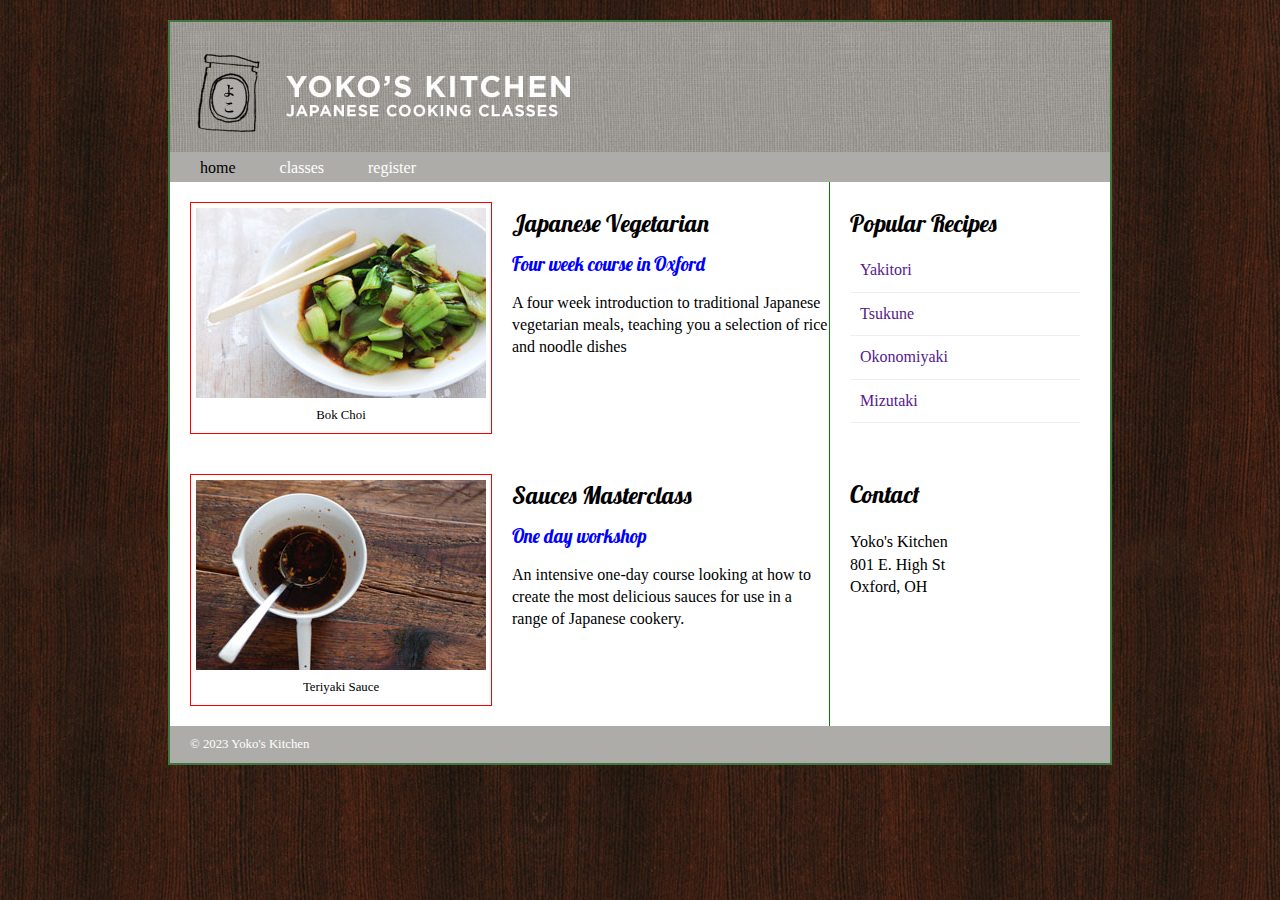
<file: index.html>
<!DOCTYPE html>
<html>
<!-- Head part-->

<head>
    <title>IMS222 HTML/CSS Exercise</title>
    <link rel="stylesheet" href="home.css">
    <link href="https://fonts.googleapis.com/css?family=Lobster&display=swap" rel="stylesheet">
</head>

<!-- body part-->

<body>
    <!-- 1. add <div class="wrapper"> here and move </div> to line 51 right above </body> -->
    <div class="wrapper">

        <!-- 2. add <header> for image/navigation bar here -->
        <header>
            <img src="images/header.jpg" alt="header image">
            <nav>
                <ul>
                    <li><a href="index.html" class="current">home</a></li>
                    <li><a href="classes.html">classes</a></li>
                    <li><a href="register.html">register</a></li>
                </ul>
            </nav>
        </header>
        <!-- main body -->
        <!-- 3. add <section> whose class is "courses" here -->
        <section class="courses">
            <article>
                <figure>
                    <img src="images/bok-choi.jpg" alt="bok-choi image" />
                    <figcaption>Bok Choi</figcaption>
                </figure>
                <hgroup>
                    <h2>Japanese Vegetarian</h2>
                    <h3>Four week course in Oxford</h3>
                </hgroup>
                <p>A four week introduction to traditional Japanese vegetarian meals, teaching you a selection of rice and noodle dishes</p>
            </article>
            <article>
            <figure>
                <img src="images/teriyaki.jpg" />
                <figcaption>Teriyaki Sauce</figcaption>
            </figure>
            <hgroup>
                <h2>Sauces Masterclass</h2>
                <h3>One day workshop</h3>
            </hgroup>
            <p>An intensive one-day course looking at how to create the most delicious sauces for use in a range of Japanese cookery.</p>
        </article>
        </section>
        <!-- 4. add the first <article> of <section> inside <section></section> -->


        <!-- 5. copy the following second <article> of <section> inside <section></section> -->
        <!--    <article>
            <figure>
                <img src="images/teriyaki.jpg" />
                <figcaption>Teriyaki Sauce</figcaption>
            </figure>
            <hgroup>
                <h2>Sauces Masterclass</h2>
                <h3>One day workshop</h3>
            </hgroup>
            <p>An intensive one-day course looking at how to create the most delicious sauces for use in a range of Japanese cookery.</p>
        </article>
     -->

        <!-- 6. add sidebar here using <aside> tag-->
        <aside>
            <article>
                <article class="popular-recipes">
                    <h2>Popular Recipes</h2>
                    <a href="">Yakitori</a>
                    <a href="">Tsukune</a>
                    <a href="">Okonomiyaki</a>
                    <a href="">Mizutaki</a>
                </article>
            </article>
            <article class="contact">
                <h2>Contact</h2>
                <p>Yoko's Kitchen<br />
                    801 E. High St<br />
                    Oxford, OH<br />
                </p>
            </article>
        </aside>
        <!-- 7. add the first <article> inside <aside></aside>  -->

        <!-- 8. copy and paste of the following second <article> code inside <aside></aside> -->
        <!--     <article class="contact">
            <h2>Contact</h2>
            <p>Yoko's Kitchen<br />
                801 E. High St<br />
                Oxford, OH<br />
            </p>
        </article>				
            -->
        <!-- 9. add footer here -->
        <footer>
            &copy; 2023 Yoko's Kitchen
        </footer>
    </div>
</body>
</html>
</file>
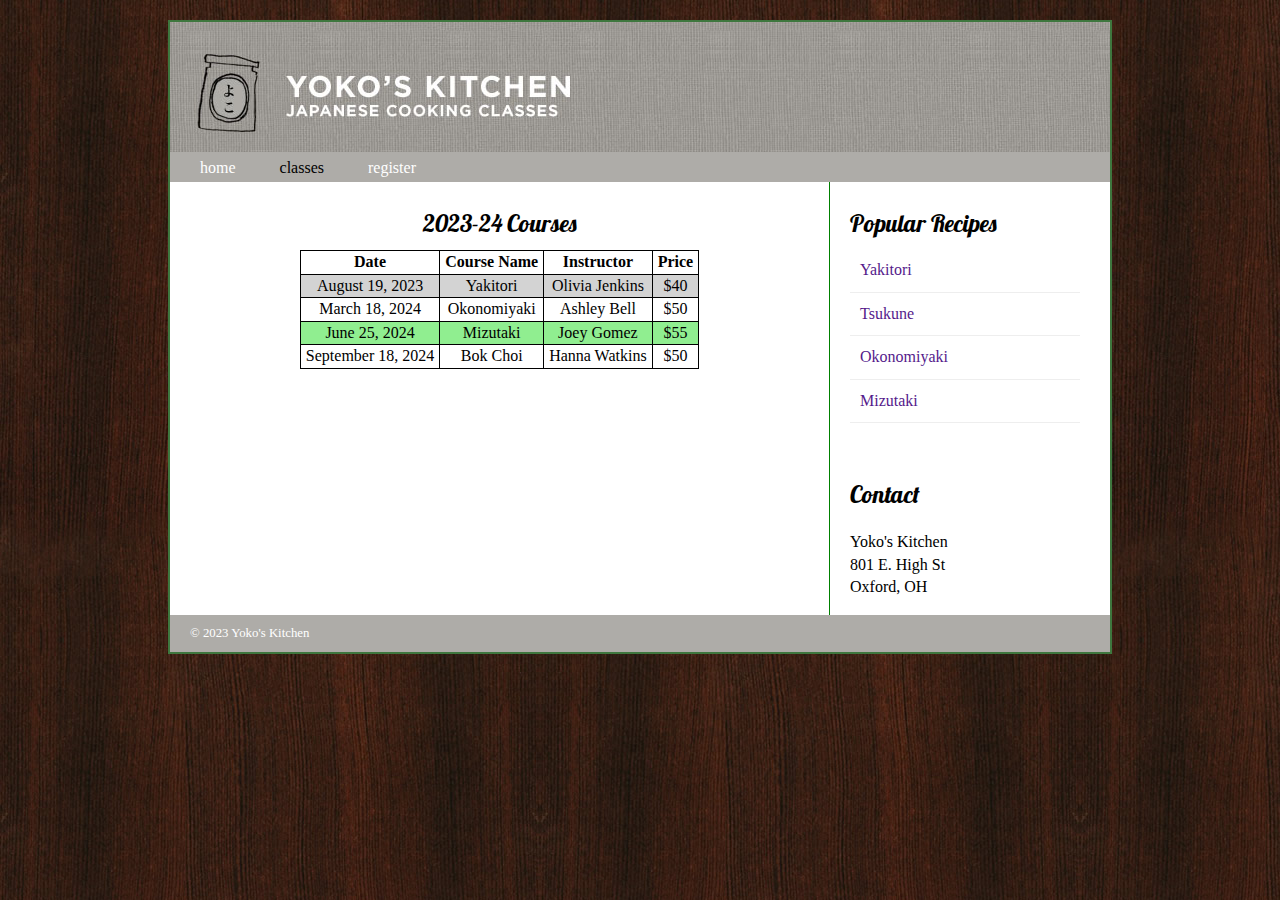
<file: classes.html>
<!DOCTYPE html>
<html>

<head>
    <title>IMS222 HTML/CSS Exercise</title>
    <link rel="stylesheet" href="home.css">
    <link rel="stylesheet" href="class.css">
    <link rel="stylesheet" href="register.css">
    <link href="https://fonts.googleapis.com/css2?family=Lobster&display=swap" rel="stylesheet">
</head>

<body>

    <div class="wrapper">
        <header>
            <img src="images/header.jpg">
            <nav>
                <ul>
                    <li><a href="index.html">home</a></li>
                    <li><a href="classes.html" class="current">classes</a></li>
                    <li><a href="register.html">register</a></li>
                </ul>
            </nav>

        </header>

        <section class="courses">
            <article>
                <h1>2023-24 Courses</h1>

                <!-- 1. add <table> here and write code for table header and the first two rows -->
<table>
    <tr>
        <th>Date</th>
        <th>Course Name</th>
        <th>Instructor</th>
        <th>Price</th>
    </tr>
    <tr id="passed">
        <td>August 19, 2023</td>
        <td>Yakitori</td>
        <td>Olivia Jenkins</td>
        <td>$40</td>
    </tr>
     <tr>
                    <td>March 18, 2024</td>
                    <td>Okonomiyaki</td>
                    <td>Ashley Bell</td>
                    <td>$50</td>
                </tr>
                <tr>
                    <td>June 25, 2024</td>
                    <td>Mizutaki</td>
                    <td>Joey Gomez</td>
                    <td>$55</td>
                </tr>
                <tr>
                    <td>September 18, 2024</td>
                    <td>Bok Choi</td>
                    <td>Hanna Watkins</td>
                    <td>$50</td>
                </tr>  
</table>
                <!-- 2. copy the following code for the remaining three rows inside <table></table>-->
                <!--
                <tr>
                    <td>March 18, 2024</td>
                    <td>Okonomiyaki</td>
                    <td>Ashley Bell</td>
                    <td>$50</td>
                </tr>
                <tr>
                    <td>June 25, 2024</td>
                    <td>Mizutaki</td>
                    <td>Joey Gomez</td>
                    <td>$55</td>
                </tr>
                <tr>
                    <td>September 18, 2024</td>
                    <td>Bok Choi</td>
                    <td>Hanna Watkins</td>
                    <td>$50</td>
                </tr>   
          -->
            </article>
        </section>
        <aside>
            <article class="popular-recipes">
                <h2>Popular Recipes</h2>
                <a href="">Yakitori</a>
                <a href="">Tsukune</a>
                <a href="">Okonomiyaki</a>
                <a href="">Mizutaki</a>
            </article>
            <article class="contact">
                <h2>Contact</h2>
                <p>Yoko's Kitchen<br />
                    801 E. High St<br />
                    Oxford, OH<br />
                </p>
            </article>
        </aside>
        <footer>
            &copy; 2023 Yoko's Kitchen
        </footer>
    </div>
</body>

</html>
</file>
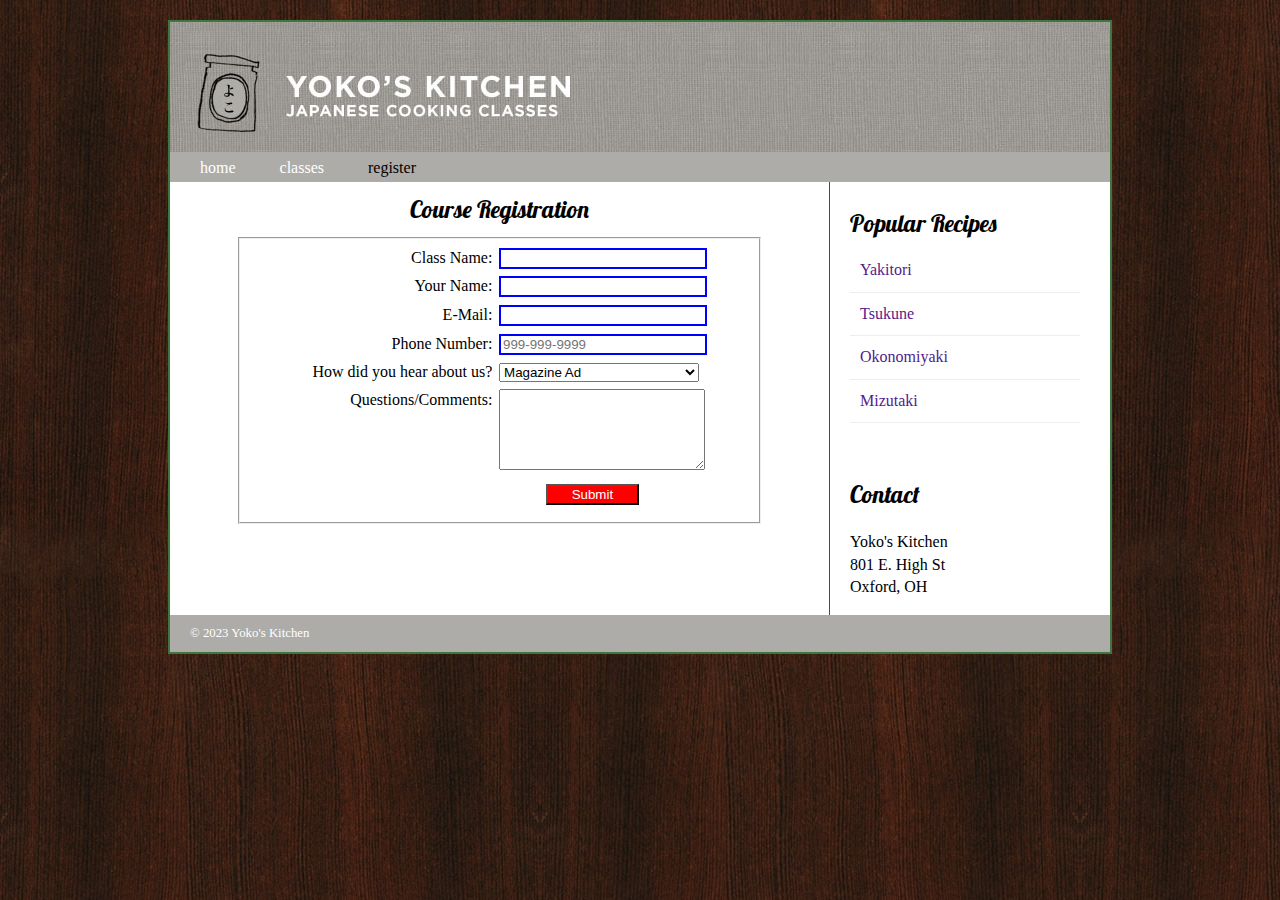
<file: register.html>
<!DOCTYPE html>
<html>

<head>
    <title>IMS222 HTML/CSS Exercise</title>
    <link rel="stylesheet" href="home.css">
    <link rel="stylesheet" href="register.css">
    <link href="https://fonts.googleapis.com/css2?family=Lobster&display=swap" rel="stylesheet">
</head>

<body>
    <div class="wrapper">
        <header>
            <img src="images/header.jpg">
            <nav>
                <ul>
                    <li><a href="index.html">home</a></li>
                    <li><a href="classes.html">classes</a></li>
                    <li><a href="register.html" class="current">register</a></li>
                </ul>
            </nav>

        </header>
        <section class="courses">
            <article>
                <h1>Course Registration </h1>
                <!-- 1. write <form> and <fieldset> tag here -->
                <form action="https://formsubmit.co/phillikh@miamioh.edu" method="POST" name="registration_form" id="registration_form">
                    <fieldset>
                        <!-- 2. write the first <label> and <input> tag for Class Name: here -->
                        <label for="classname">Class Name:</label>
                        <input type="text" name="classname" id="classname" required><br>
                        <label for="name">Your Name:</label>
                        <input type="text" name="name" id="name" required><br>
                        <label for="email">E-Mail:</label>
                        <input type="email" name="email" id="email" required><br>
                        <label for="phone">Phone Number:</label>
                        <input type="tel" name="phone" id="phone" placeholder="999-999-9999" required><br>
                        <label for="hearaboutus">How did you hear about us?</label>
                        <select name="hearaboutus" id="hearaboutus" required>
                            <option value="magazine">Magazine Ad</option>
                            <option value="radio">Radio Ad</option>
                            <option value="tv">TV Ad</option>
                            <option value="word">Word of Mouth</option>
                        </select>
                        <label for="questions">Questions/Comments:</label>
                        <textarea name="questions" id="questions" rows="5"></textarea>
                        <label>&nbsp;</label>



                        <!-- 3. copy the following code for the remaining form elements -->
                        <!--
                <label for="name">Your Name:</label>
                <input type="text" name="name" id="name" required><br>
                <label for="email">E-Mail:</label>
                <input type="email" name="email" id="email" required><br>
                <label for="phone">Phone Number:</label>
                <input type="tel" name="phone" id="phone" placeholder="999-999-9999" required><br>
                <label for="hearaboutus">How did you hear about us?</label>
                <select name="hearaboutus" id="hearaboutus" required>
                    <option value="magazine">Magazine Ad</option>
                    <option value="radio">Radio Ad</option>
                    <option value="tv">TV Ad</option>
                    <option value="word">Word of Mouth</option>
                </select>
                <label for="questions">Questions/Comments:</label>
                <textarea name="questions" id="questions" rows="5"></textarea>
                <label>&nbsp;</label>
                -->

                        <!-- 4. write code for submit button here -->
                        <input type="submit" id="submit" value="Submit">
                    </fieldset>
                </form>
            </article>
        </section>
        <aside>
            <article class="popular-recipes">
                <h2>Popular Recipes</h2>
                <a href="">Yakitori</a>
                <a href="">Tsukune</a>
                <a href="">Okonomiyaki</a>
                <a href="">Mizutaki</a>
            </article>
            <article class="contact">
                <h2>Contact</h2>
                <p>Yoko's Kitchen<br />
                    801 E. High St<br />
                    Oxford, OH<br />
                </p>
            </article>
        </aside>
        <footer>
            &copy; 2023 Yoko's Kitchen
        </footer>
    </div>
</body></html>
</file>
<file: home.css>
header,
section,
footer,
aside,
nav,
article,
figure,
figcaption {
    display: block;
}

body {
    font-family: Georgia, Times, Serif;
    line-height: 1.4em;
    margin: 0px;
    background: url("images/dark-wood.jpg");
}

.wrapper {
    width: 940px;
    margin: 20px auto;
    /* 20px on top/bottom and equal margin for left/right*/
    border: 2px solid #3e773e;
    background-color: #fff;
}

/* header*/
header {
    height: 160px;
}

header img {
    float: left;
}

nav,
footer {
    clear: both;
    background-color: #aeaca8;
    color: #fff;
    height: 30px;
}

nav ul {
    margin: 0px;
    padding: 5px 0px 5px 30px;
}

nav li {
    display: inline;
    margin-right: 40px;
}

nav li a {
    color: #fff;
}

a {
    text-decoration: none;
}

nav li a:hover, nav li a.current {
    color: #000;
}

/* main section*/
.courses {
    float: left;
    width: 659px;
    border-right: 1px solid green;
}

.courses article {
    overflow: auto;
    width 100%;
}

figure {
    float:left;
    width: 290px;
    height: 220px;
    padding: 5px;
    margin: 20px;
    border: 1px solid red;
}

figcaption {
    text-align: center;
    font-size: 80%;
}

hgroup {
    margin-top: 30px;
}

h2,
h3 {
    font-weight: normal;
    font-family: 'Lobster', cursive;
}

h2 {
    margin: 10px 0px 5px 0px;
}

h3 {
    margin-bottom: 10px;
    color: blue;
}

/*sidebar*/
aside {
    width: 230px;
    float: left;
    padding-left: 20px;
}

aside h2 {
    padding: 20px 0px 10px 0px;
}

.contact {
    padding-top: 30px;
}

aside article a {
    display: block;
    /*change <a> tag(inline element) to a block element */
    padding: 10px;
    border-bottom: 1px solid #eee;
}

aside article a:hover {
    color: yellow;
}

/* footer */
footer {
    font-size: 80%;
    padding: 7px 0px 0px 20px;
}
</file>
<file: class.css>
table {
            margin: 0 auto
        }

        table,td,th {
            border: 1px solid black;
            text-align: center;
            padding: 0 5px;
            border-collapse: collapse;
        }

        table tr:nth-child(even) {
            background-color: lightgreen;
        }

        table tr:hover {
            background-color: #2554ad;
            transition: 0.5s
        }

        h1 {
            text-align: center;
            font-size: 1.5em;
            margin-top: 30px;
            font-weight: normal;
            font-family: 'Lobster', cursive;
        }

        #passed {
            background-color: lightgray
        }

        .courses {
            border: none;
        }

        aside {
            border-left: 1px solid green
        }
</file>
<file: register.css>
fieldset {
            width: 75%;
            margin-top: 1em;
            margin-bottom: 1em;
            padding-top: .5em;
            margin: auto;
        }

        label {
            float: left;
            width: 15em;
            text-align: right;
        }

        input, select, textarea {
            width: 15em;
            margin-left: 0.5em;
            margin-bottom: 0.5em;
        }

        input:required {
            border: 2px solid blue;
        }

        .optional {
            border: 2px solid red;
        }

        input[type="submit"] {
            width: 7em;
            background-color: red;
            color: white;
            margin-left: 4em;
        }

        h1 {
            text-align: center;
            font-family: 'Lobster', cursive;
            font-size: 1.5em;
            font-weight: normal;
        }

        .courses {
            border: none;
        }

        aside {
            border-left: 1px solid green;
        }
</file>
